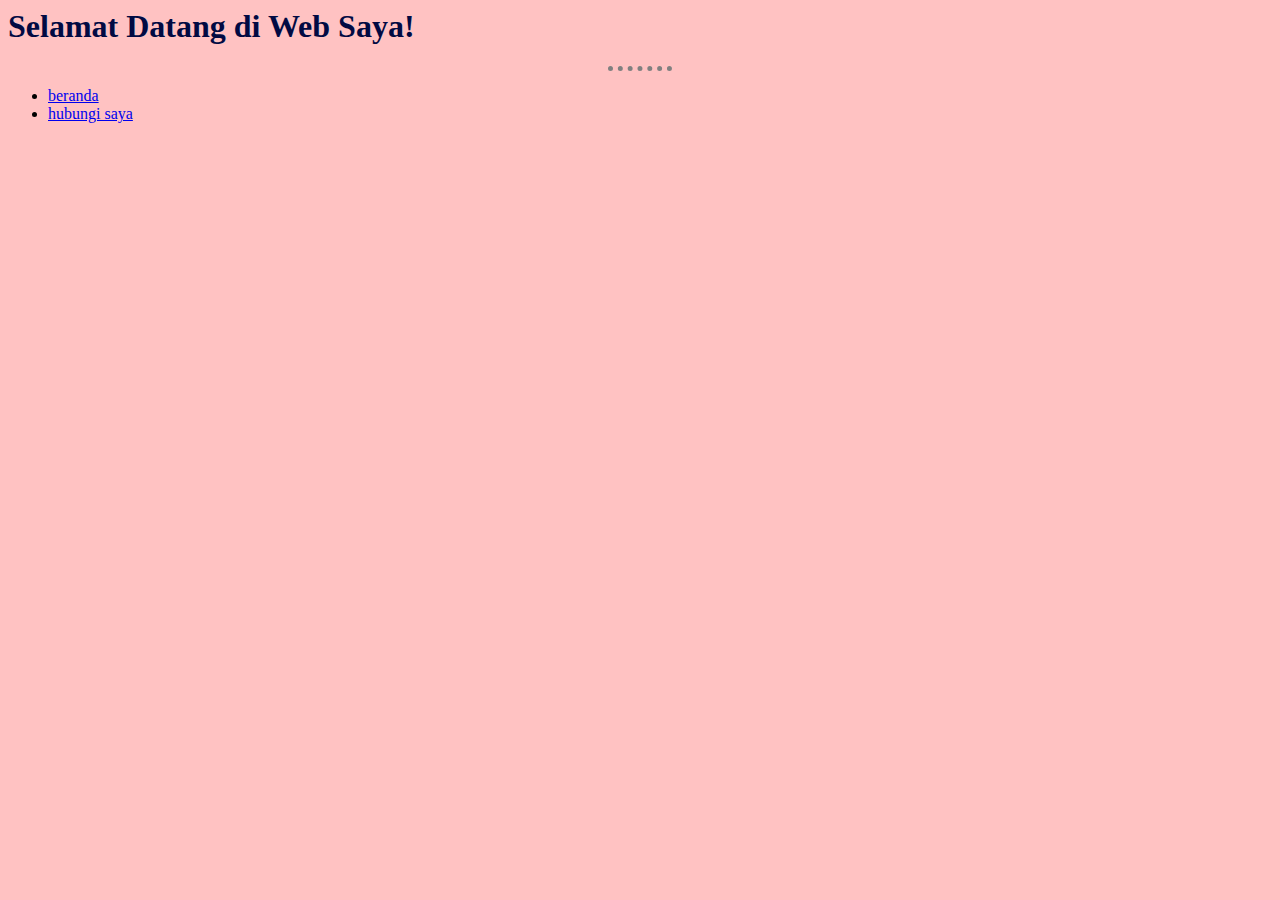
<file: index.html>
<html>
	<head>
		<meta charset="utf-8">
		<title>Gusti's Personal Site</title>
		<link rel="stylesheet" href="style.css">
	</head>
	
	<body class="index">
		<div class="wrapper">
		
		<font id="index"><h1 id="selamat">Selamat Datang di Web Saya!</h1>
		<hr>
		<nav>
			<ul>
				<li><a class="box" href="beranda.html">beranda</a><br></li>
				<li><a class="box" href="hubungisaya.html">hubungi saya</a><br></li></font>
				</ul>
		</nav>

	</body>
</file>
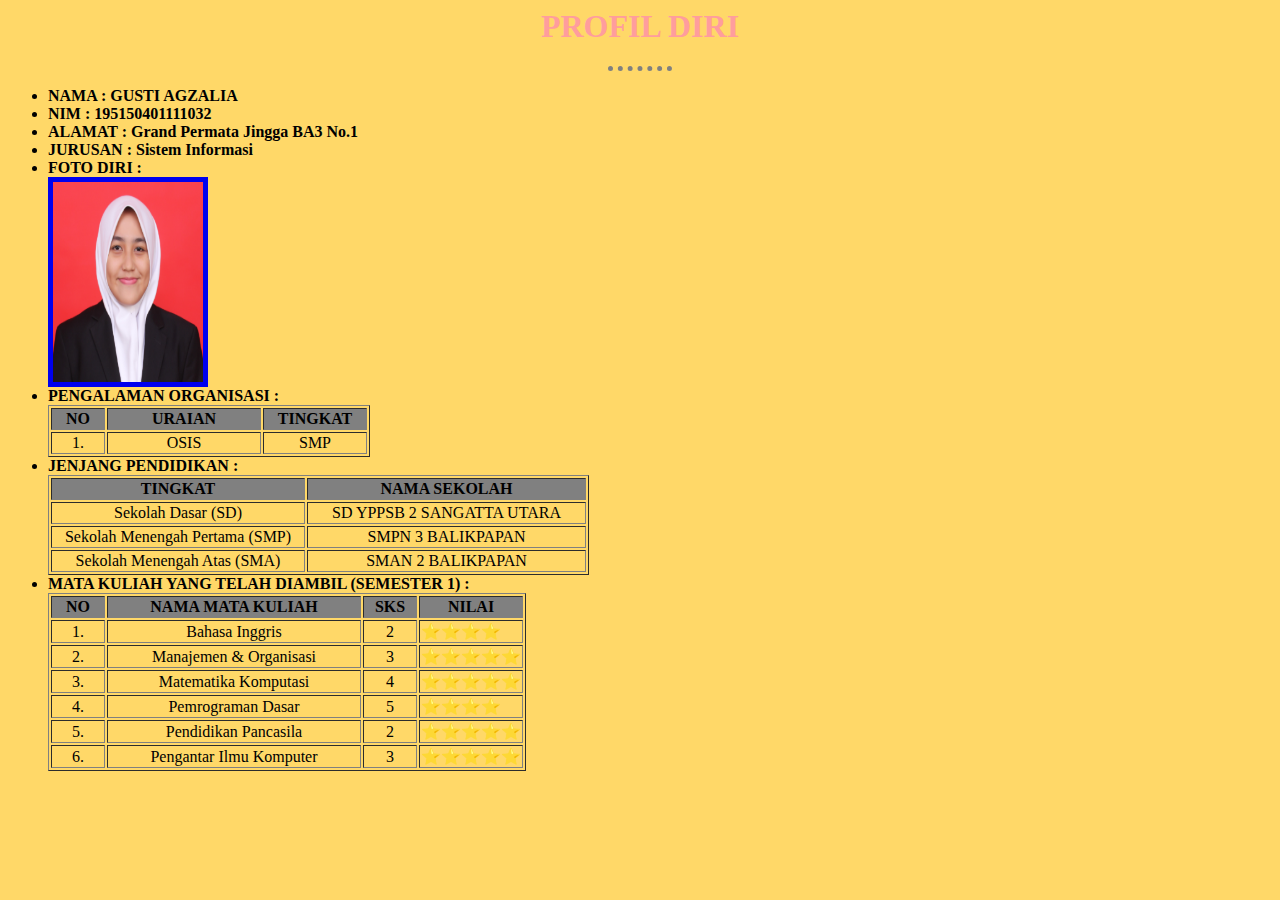
<file: beranda.html>
<html>
	<head>
		<title>Gusti's Personal Site</title>
		<link rel="stylesheet" href="style.css">
	</head>

<body class="beranda">

<p>

<center>
<font id="diri">
<b><h1 id="profil">PROFIL DIRI</h1></b><hr>

</center>

	<ul>
		<li><b>NAMA : GUSTI AGZALIA</b></li>
		<li><b>NIM : 195150401111032</</b></li>
		<li><b>ALAMAT : Grand Permata Jingga BA3 No.1</b></li>
		<li><b>JURUSAN : Sistem Informasi</b></li>
		<li><b>FOTO DIRI :</b></li>
			<a href="https://www.instagram.com/gustiagz/"><img src="diri.png" width="150px" height="200px" border="5"></a>
		<li><b>PENGALAMAN ORGANISASI :</b></li>
		
			<table border="1">
			<!--baris pertama terdiri dari 2 kolom-->
				<tr align="center" bgcolor="grey">
					<th width="50px">NO</th>
					<th width="150px">URAIAN</th>
					<th width="100px">TINGKAT</th>
				</tr>
 
			<!--baris kedua terdiri dari 2 kolom-->
				<tr>
					<td align="center">1.</td>
					<td align="center">OSIS</td>
					<td align="center">SMP</td>
				</tr>
			</table>
		
		<li><b>JENJANG PENDIDIKAN :</b></li>
		
			<table border="1">
			<!--baris pertama terdiri dari 2 kolom-->
				<tr align="center" bgcolor="grey">
					<th width="250px">TINGKAT</th>
					<th width="275px">NAMA SEKOLAH</th>
				</tr>
 
			<!--baris kedua terdiri dari 2 kolom-->
				<tr>
					<td align="center">Sekolah Dasar (SD)</td>
					<td align="center">SD YPPSB 2 SANGATTA UTARA</td>
				</tr>
				
				<tr>
					<td align="center">Sekolah Menengah Pertama (SMP)</td>
					<td align="center">SMPN 3 BALIKPAPAN</td>
				</tr>
				
				<tr>
					<td align="center">Sekolah Menengah Atas (SMA)</td>
					<td align="center">SMAN 2 BALIKPAPAN</td>
				</tr>
			</table>
		
		<li><b>MATA KULIAH YANG TELAH DIAMBIL (SEMESTER 1) :</b></li>
		
			<table border="1">
			<!--baris pertama terdiri dari 2 kolom-->
				<tr align="center" bgcolor="grey">
					<th width="50px">NO</th>
					<th width="250px">NAMA MATA KULIAH</th>
					<th width="50px">SKS</th>
					<th width="100px">NILAI</th>
				</tr>
 
			<!--baris kedua terdiri dari 2 kolom-->
				<tr>
					<td align="center">1.</td>
					<td align="center">Bahasa Inggris</td>
					<td align="center">2</td>
					<td>⭐⭐⭐⭐</td>
				</tr>
				
				<tr>
					<td align="center">2.</td>
					<td align="center">Manajemen & Organisasi</td>
					<td align="center">3</td>
					<td>⭐⭐⭐⭐⭐</td>
				</tr>
				
				<tr>
					<td align="center">3.</td>
					<td align="center">Matematika Komputasi</td>
					<td align="center">4</td>
					<td>⭐⭐⭐⭐⭐</td>
				</tr>
				
				<tr>
					<td align="center">4.</td>
					<td align="center">Pemrograman Dasar</td>
					<td align="center">5</td>
					<td>⭐⭐⭐⭐</td>
				</tr>
				
				<tr>
					<td align="center">5.</td>
					<td align="center">Pendidikan Pancasila</td>
					<td align="center">2</td>
					<td>⭐⭐⭐⭐⭐</td>
				</tr>
				
				<tr>
					<td align="center">6.</td>
					<td align="center">Pengantar Ilmu Komputer</td>
					<td align="center">3</td>
					<td>⭐⭐⭐⭐⭐</td>
				</tr>
			</table>
		
	</ul>
</font>
</p>
</body>
</html>
</file>
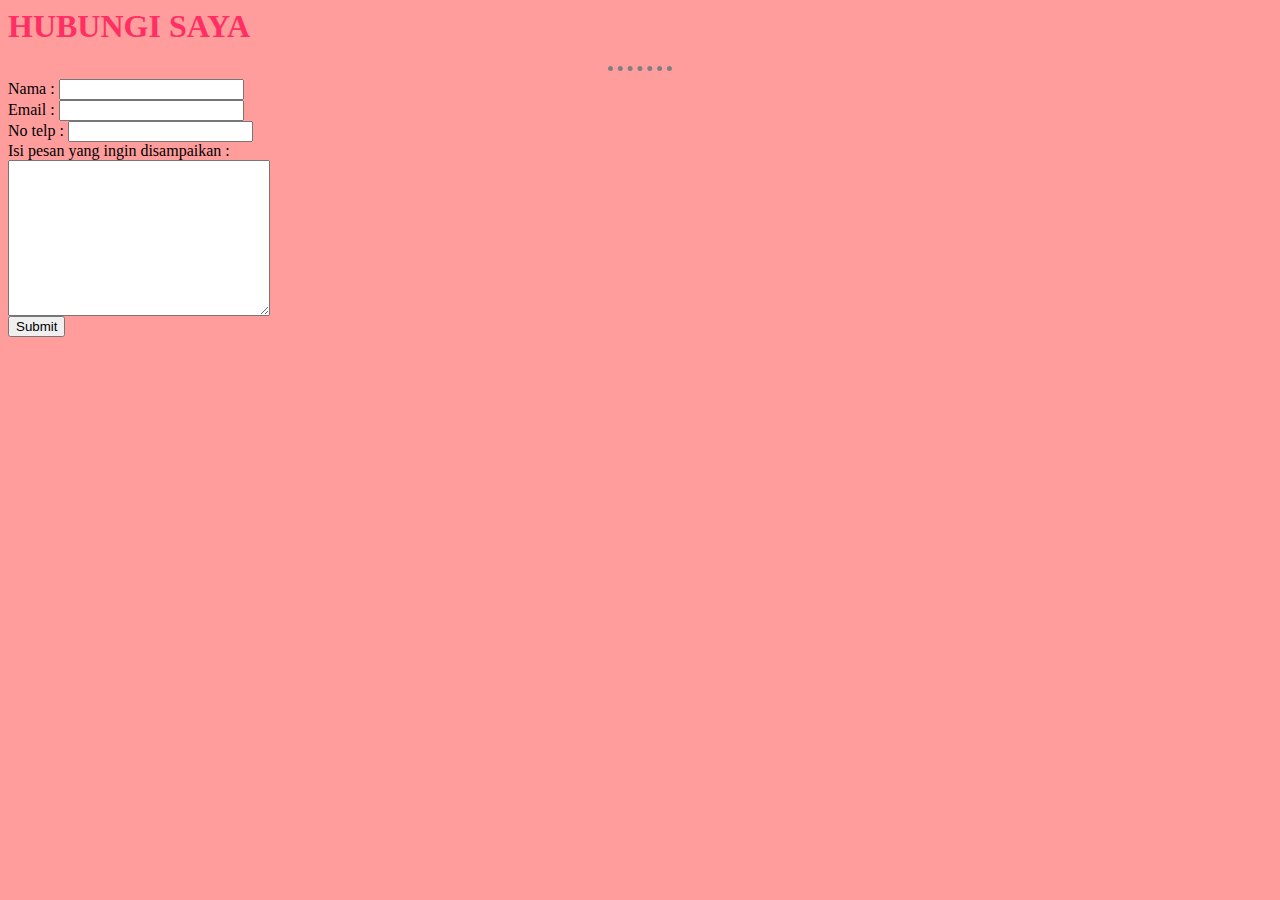
<file: hubungisaya.html>
<html>
	<head>
		<title>Gusti's Personal Site</title>
		<link rel="stylesheet" href="style.css">
	</head>
	
	<body class="hubungi">

<p>

<font id="saya">
<h1 id="hubungi"><b>HUBUNGI SAYA</b></h1>

<hr>
<form action="mailto:gusti.agzal@gmail.com" method="post" enctype="text/plain">
	<label>Nama	:</label>
		<input type="text" name="namaAnda" value=""><br>
	<label>Email	:</label>
		<input type="email" name="emailAnda" value=""><br>
	<label>No telp	:</label>
		<input type="text" name="noTelpAnda" value=""><br>
	<label>Isi pesan yang ingin disampaikan	:</label><br>
		<textarea name="pesanAnda" rows="10" cols="30"></textarea><br>
	
	<input type="submit" name="">
	</font>
</form>
</file>
<file: style.css>
.hubungi {
			background-color: #ff9d9d;
		}
		
		.beranda {
			background-color: #ffd868;
		}
		
		.index {
			background-color: #ffc2c2;
		}
	
		hr {
			border-style: none;
			border-top-style: dotted;
			border-color: grey;
			border-width: 5px;
			width: 5%;
		}
		
		#selamat {
			color : #010a43;
		}
		#profil {
			color : #ff9d9d;
		}
		#hubungi {
			color : #ff2e63;
		}
		
		
		#index {
			font-family= Calibri, Helvetica, Arial, sans-serif;
		}
		#diri {
			font-family= Cambria,"Times New Roman",serif;
		}
		#saya {
			font-family= Georgia, serif;
		}
</file>
